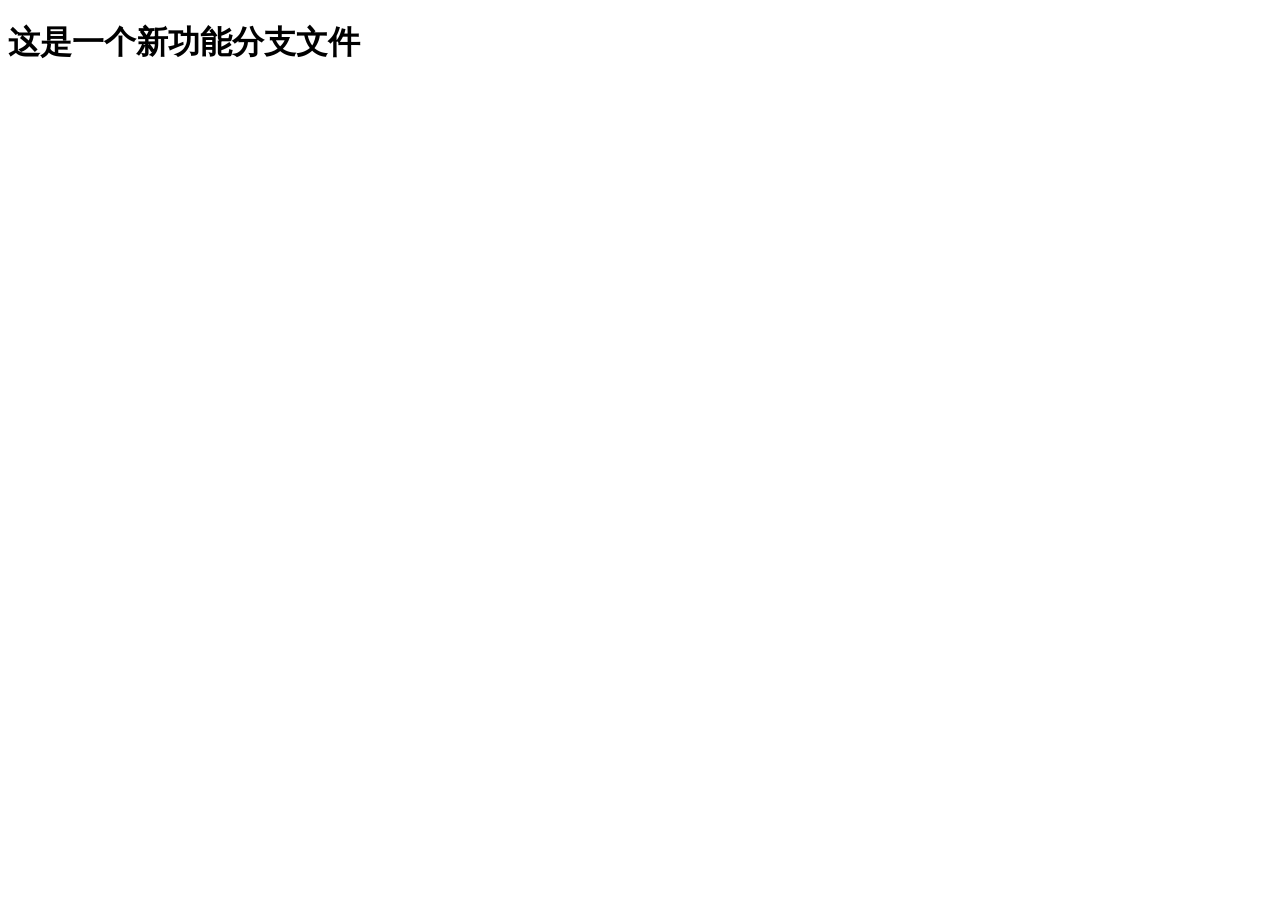
<file: html/checkout.html>
<!DOCTYPE html>
<html lang="en">

<head>
    <meta charset="UTF-8">
    <meta name="viewport" content="width=device-width, initial-scale=1.0">
    <title>checkout功能</title>
    <h1>这是一个新功能分支文件</h1>
</head>

<body>

</body>

</html>
</file>
